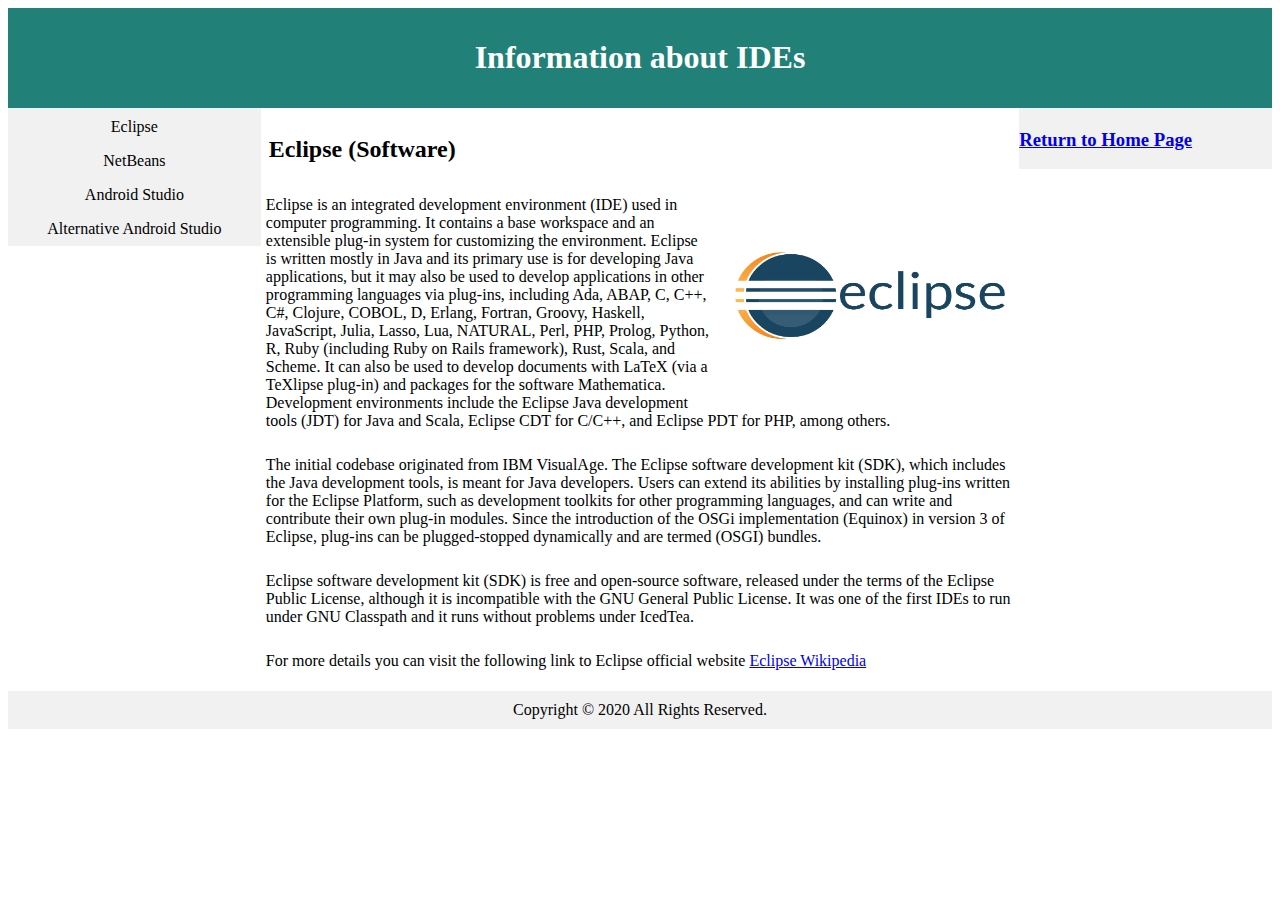
<file: index.html>
<!DOCTYPE html>
<html lang="en">

<head>
  <meta charset="utf-8">
  <title>Home Page</title>
  <!--Here you can change css file-->
  <link rel="stylesheet" type="text/css" href="./CSS/ask1.css">
  <meta name="viewport" content="width=device-width, initial-scale=1">
</head>

<body>


  <div class="header">
    <h1>Information about IDEs</h1>
  </div>

  <div class="row">
    <div class="column side">
      
      <ul class="nav">
        <li><a  href="index.html" >Eclipse</a></li>
        <li><a href="ask1Page2.html" >NetBeans</a></li>
        <li><a href="ask1Page3.html">Android Studio</a></li>
        <li><a href="ask1Page3b.html">Alternative Android Studio</a></li>
      </ul>
    </div>
    
    <div class="column middle">
      <h2>Eclipse (Software)</h2>

      <img class="img1" src="./Media/eclipse.jpg" alt="Error on loading Image">

      <p>Eclipse is an integrated development environment (IDE) used in computer programming.
        It contains a base workspace and an extensible plug-in system for customizing the environment.
        Eclipse is written mostly in Java and its primary use is for developing Java applications, but it may also be
        used to
        develop applications in other programming languages via plug-ins,
        including Ada, ABAP, C, C++, C#, Clojure, COBOL, D, Erlang, Fortran, Groovy, Haskell, JavaScript, Julia,
        Lasso, Lua, NATURAL, Perl, PHP, Prolog, Python, R, Ruby (including Ruby on Rails framework), Rust, Scala, and
        Scheme.
        It can also be used to develop documents with LaTeX (via a TeXlipse plug-in) and packages for the software
        Mathematica.
        Development environments include the Eclipse Java development tools (JDT) for Java and Scala, Eclipse CDT for
        C/C++,
        and Eclipse PDT for PHP, among others.
      </p>

      <p>The initial codebase originated from IBM VisualAge. The Eclipse software development kit (SDK), which includes
        the Java
        development tools, is meant for Java developers. Users can extend its abilities by installing plug-ins written
        for the Eclipse Platform, such as development toolkits for other programming languages, and can write and
        contribute
        their own plug-in modules. Since the introduction of the OSGi implementation (Equinox) in version 3 of Eclipse,
        plug-ins
        can be plugged-stopped dynamically and are termed (OSGI) bundles.
      </p>



      <p>Eclipse software development kit (SDK) is free and open-source software, released under the terms of the
        Eclipse Public License, although it is incompatible with the GNU General Public License.
        It was one of the first IDEs to run under GNU Classpath and it runs without problems under IcedTea.
      </p>

      <p>For more details you can visit the following link to Eclipse official website 
        <a href="https://en.wikipedia.org/wiki/Eclipse_(software)" target="_blank">Eclipse Wikipedia</a>
      </p>

    </div>

    <div class="column side">
      <h3><a href="index.html">Return to Home Page</a></h3>
    </div>
  </div>

  <div class="footer">Copyright © 2020 All Rights Reserved.</div>

</body>

</html>
</file>
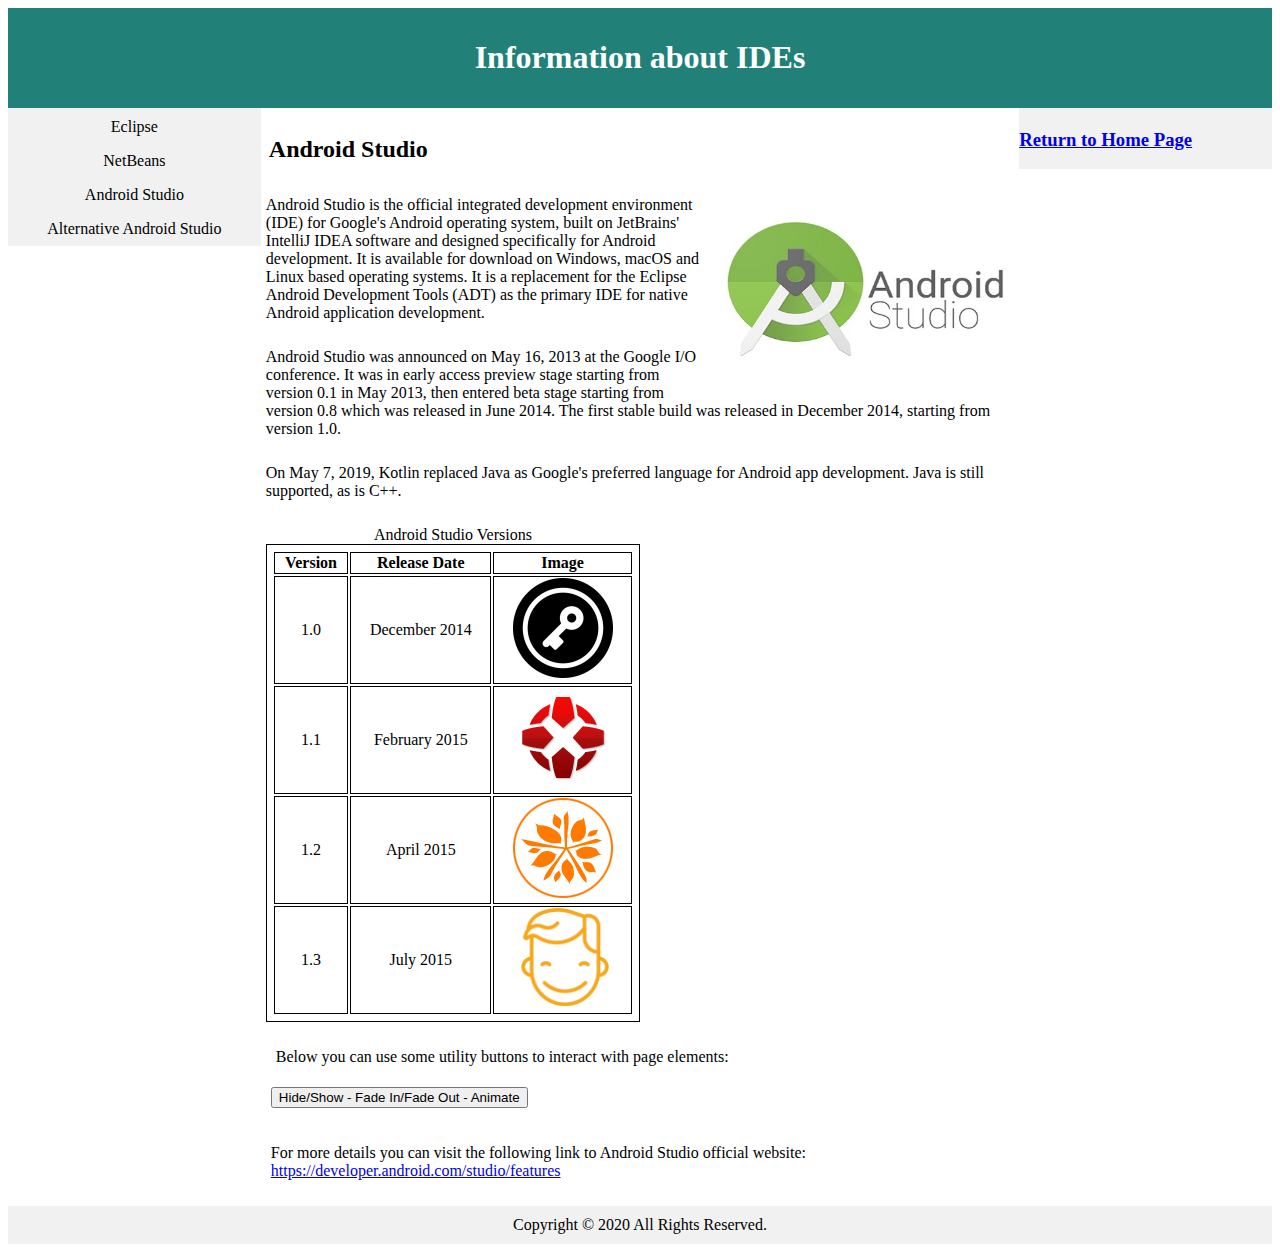
<file: ask1Page3.html>
<!DOCTYPE html>
<html lang="en">

<head>
    <meta charset="utf-8">
    <title>ask1Page3</title>
    <!--Here you can change css file-->
    <link rel="stylesheet" type="text/css" href="./CSS/ask1.css">
    <meta name="viewport" content="width=device-width, initial-scale=1">
    <!--Implimentation of JQuery-->
    <script src="https://ajax.googleapis.com/ajax/libs/jquery/3.4.1/jquery.min.js"></script>
    <script src="./JQuery/PageJQ.js"></script>
</head>

<body>

    <div class="header">
        <h1>Information about IDEs</h1>
    </div>

    <div class="row">
        <div class="column side">
            <ul class="nav">
                <li><a href="index.html">Eclipse</a></li>
                <li><a href="ask1Page2.html">NetBeans</a></li>
                <li><a href="ask1Page3.html">Android Studio</a></li>
                <li><a href="ask1Page3b.html">Alternative Android Studio</a></li>
            </ul>
        </div>
        
        <div class="column middle">
            <h2>Android Studio</h2>

            <img class="img1" src="./Media/android Studio 2.png" alt="Error on loading Image">

            <p>Android Studio is the official integrated development environment (IDE) for Google's Android operating
                system,
                built on JetBrains' IntelliJ IDEA software and designed specifically for Android development. It is
                available
                for download on Windows, macOS and Linux based operating systems. It is a replacement for the
                Eclipse Android Development Tools (ADT) as the primary IDE for native Android application development.
            </p>

            <p>Android Studio was announced on May 16, 2013 at the Google I/O conference. It was in early access preview
                stage starting from version 0.1 in May 2013, then entered beta stage starting from version 0.8 which was
                released in June 2014. The first stable build was released in December 2014, starting from version
                1.0.
            </p>

            <p>On May 7, 2019, Kotlin replaced Java as Google's preferred language for Android app development. Java
                is still supported, as is C++.
            </p>

            <aside>
                <table id="table1">
                    <caption>Android Studio Versions</caption>
                    <tr>
                        <th>Version</th>
                        <th>Release Date</th>
                        <th>Image</th>
                    </tr>
                    <tr>
                        <td>1.0</td>
                        <td>December 2014</td>
                        <td><img id="verImg" src="./Media/1450275992_key-100x100.png" alt="Error on loading Image"></td>
                    </tr>
                    <tr>
                        <td>1.1</td>
                        <td>February 2015</td>
                        <td><img src="./Media/1562202030_ign-logo-100x100.jpg" alt="Error on loading Image"></td>
                    </tr>
                    <tr>
                        <td>1.2</td>
                        <td>April 2015</td>
                        <td><img src="./Media/angsana 2 100x100.png" alt="Error on loading Image"></td>
                    </tr>
                    <tr>
                        <td>1.3</td>
                        <td>July 2015</td>
                        <td><img src="./Media/smile-100x100.png" alt="Error on loading Image"></td>
                    </tr>
                </table>
                
                <section>
                    <p>Below you can use some utility buttons to interact with page elements:</p>
                    <button id="btnDoAll">Hide/Show - Fade In/Fade Out - Animate</button>
                </section>
            </aside>

            <aside>
                <p>For more details you can visit the following link to Android Studio official website:
                    <a href="https://developer.android.com/studio/features" target="_blank">
                        https://developer.android.com/studio/features</a>
                </p>
            </aside>

        </div>

        <div class="column side">
            <h3><a href="index.html">Return to Home Page</a></h3>
        </div>
    </div>

    <div class="footer">Copyright © 2020 All Rights Reserved.</div>

</body>

</html>
</file>
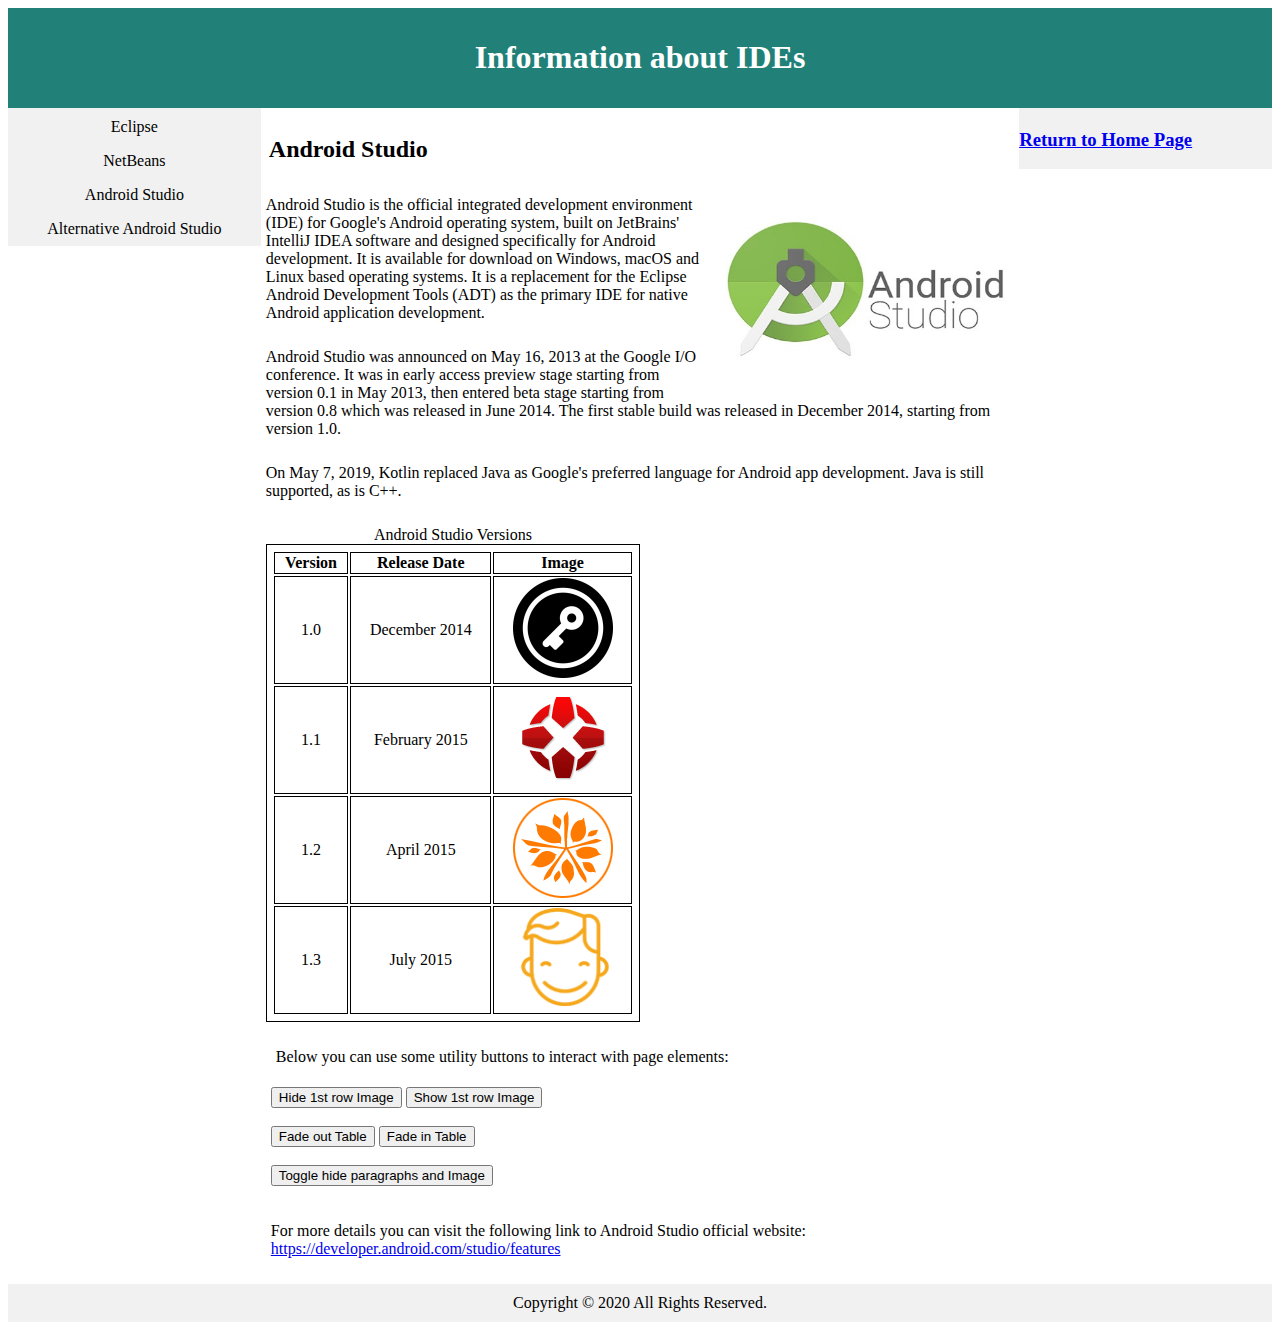
<file: ask1Page3b.html>
<!--Alternative button usage to show every click behaviour more clearly-->
<!DOCTYPE html>
<html lang="en">

<head>
    <meta charset="utf-8">
    <title>ask1Page3b</title>
    <!--Here you can change css file-->
    <link rel="stylesheet" type="text/css" href="./CSS/ask1.css">
    <meta name="viewport" content="width=device-width, initial-scale=1">
    <script src="https://ajax.googleapis.com/ajax/libs/jquery/3.4.1/jquery.min.js"></script>
    <script src="./JQuery/PageJQb.js"></script>
</head>

<body>

    <div class="header">
        <h1>Information about IDEs</h1>
    </div>

    <div class="row">
        <div class="column side">
            <ul class="nav">
                <li><a href="index.html">Eclipse</a></li>
                <li><a href="ask1Page2.html">NetBeans</a></li>
                <li><a href="ask1Page3.html">Android Studio</a></li>
                <li><a href="ask1Page3b.html">Alternative Android Studio</a></li>
            </ul>
        </div>
        
        <div class="column middle">
            <h2>Android Studio</h2>

            <img class="img1" src="./Media/android Studio 2.png" alt="Error on loading Image">

            <p>Android Studio is the official integrated development environment (IDE) for Google's Android operating
                system,
                built on JetBrains' IntelliJ IDEA software and designed specifically for Android development. It is
                available
                for download on Windows, macOS and Linux based operating systems. It is a replacement for the
                Eclipse Android Development Tools (ADT) as the primary IDE for native Android application development.
            </p>

            <p>Android Studio was announced on May 16, 2013 at the Google I/O conference. It was in early access preview
                stage starting from version 0.1 in May 2013, then entered beta stage starting from version 0.8 which was
                released in June 2014. The first stable build was released in December 2014, starting from version
                1.0.
            </p>

            <p>On May 7, 2019, Kotlin replaced Java as Google's preferred language for Android app development. Java
                is still supported, as is C++.
            </p>

            <aside>
                <table id="table1">
                    <caption>Android Studio Versions</caption>
                    <tr>
                        <th>Version</th>
                        <th>Release Date</th>
                        <th>Image</th>
                    </tr>
                    <tr>
                        <td>1.0</td>
                        <td>December 2014</td>
                        <td><img id="verImg" src="./Media/1450275992_key-100x100.png" alt="Error on loading Image"></td>
                    </tr>
                    <tr>
                        <td>1.1</td>
                        <td>February 2015</td>
                        <td><img src="./Media/1562202030_ign-logo-100x100.jpg" alt="Error on loading Image"></td>
                    </tr>
                    <tr>
                        <td>1.2</td>
                        <td>April 2015</td>
                        <td><img src="./Media/angsana 2 100x100.png" alt="Error on loading Image"></td>
                    </tr>
                    <tr>
                        <td>1.3</td>
                        <td>July 2015</td>
                        <td><img src="./Media/smile-100x100.png" alt="Error on loading Image"></td>
                    </tr>
                </table>
                
                <section>
                    <p>Below you can use some utility buttons to interact with page elements:</p>
                    <button id="btnHideImg">Hide 1st row Image</button>
                    <button id="btnShowImg">Show 1st row Image</button>
                    <br/>
                    <br/>
                    <button id="btnFadeOutTable">Fade out Table</button>
                    <button id="btnFadeInTable">Fade in Table</button>
                    <br/>
                    <br/>
                    <button id="btnAnimation">Toggle hide paragraphs and Image</button>
                </section>
            </aside>

            <aside>
                <p>For more details you can visit the following link to Android Studio official website:
                    <a href="https://developer.android.com/studio/features" target="_blank">
                        https://developer.android.com/studio/features</a>
                </p>
            </aside>

        </div>

        <div class="column side">
            <h3><a href="index.html">Return to Home Page</a></h3>
        </div>
    </div>

    <div class="footer">Copyright © 2020 All Rights Reserved.</div>

</body>

</html>
</file>
<file: CSS/ask1.css>
/*Css stylesheet file*/

/* Style the header */
.header {
    background-color: #218179;
    padding: 10px;
    text-align: center;
    
  }

.column {
    float: left;
  }
  
  /* Left and right column */
  .column.side {
    width: 20%;
    background-color: #f1f1f1;
    padding-top: 2px;
  }
  
  /* Middle column */
  .column.middle {
    width: 60%;
    background-color: white; 
  }

/* Clear floats after the columns */
.row:after {
    content: "";
    display: table;
    clear: both;
  }
  /* Responsive layout - makes the three columns stack on top of each other instead of next to each other */
  @media screen and (max-width: 600px) {
    .column.side, .column.middle {
      width: 100%;
    }
  }

.footer {
    background-color: #f1f1f1;
    text-align: center;
    padding: 10px;
  }

/*Basic tags style*/
h1{
    color: white;
 }

h2 {
    padding: 8px;
}

p, section, aside {
    padding: 5px;
}

ol {
  list-style-type: lower-roman;
  line-height: 150%;
  display: block;
  padding-left: 30px;
}

table, th, td {
  border: 1px solid black;
}

table{
  width: 50%;
  padding: 5px;
}

td, tr{
  text-align: center;
}

/*Navigation bar style*/
.nav {
    list-style-type: none;
    margin: 0;
    padding: 0;
    width: 100%;
    background-color: #f1f1f1;
    height: auto; /* Full height */
    position: sticky; 
    overflow: auto; /* Enable scrolling if the sidenav has too much content */
  }

li a {
  display: block;
  color: #000;
  padding: 8px 16px;
  text-decoration: none;
  text-align: center;
}

li a:hover {
    background-color: #3dac98;
    color: white;
  }

/*Element classes*/
.img1 {
  width: 300px;
  height: 200px;
  float: right;
  padding: 5px;

}

.img2{
  width: 380px;
  height: 180px;
  float: right;
  padding: 5px;

}

.video1{
  width: 320px;
  height: 240px;
  float: right;
  padding: 5px;
}

.aud1{
  float: right;
  padding-bottom: 5px;
}
</file>
